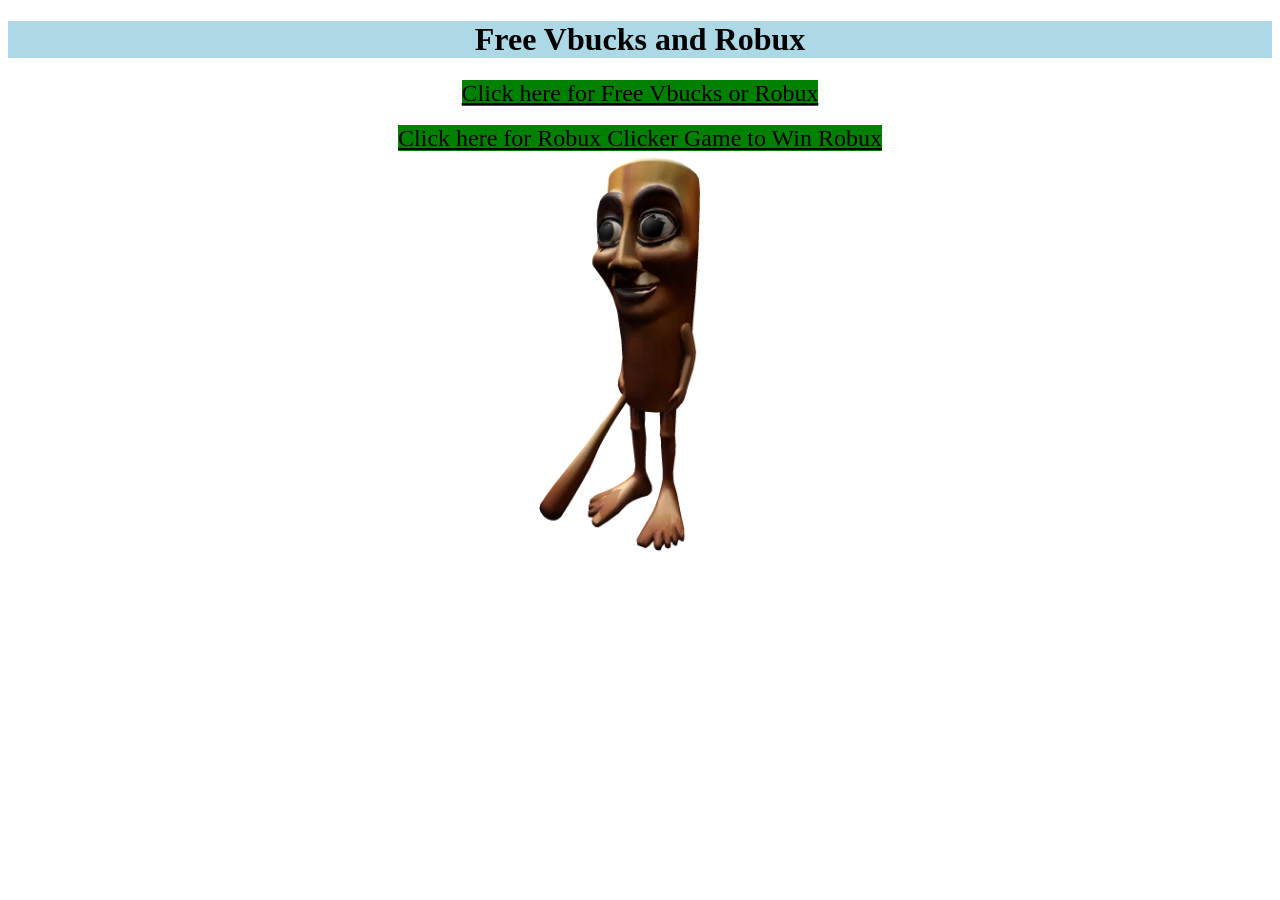
<file: applepayhtml/index.html>
<!DOCTYPE html>
<html>
    <head>
        <title> Def Not A Scam Website</title>
        <link rel="stylesheet" type="text/css" href="style.css">
    </head>
    <body>
        <h1>Free Vbucks and Robux</h1>
        <a href="robux.html">Click here for Free Vbucks or Robux</a><br><br>
        <a href="RobuxClicker.html">Click here for Robux Clicker Game to Win Robux
        </a><br>
        <img src="tungtung.png" alt="tungtung" width="400px">
    </body>
</html>
</file>
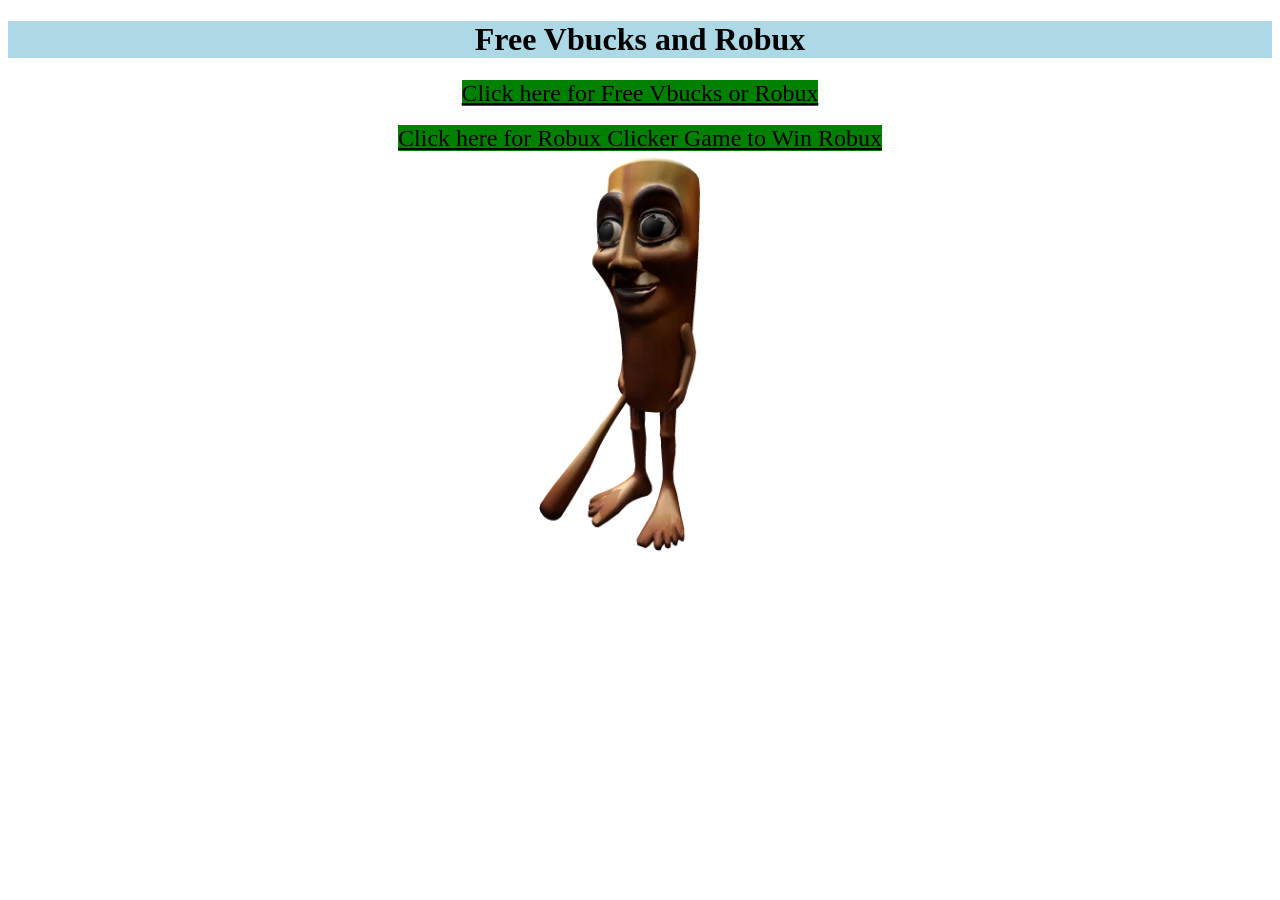
<file: applepayhtml/main.html>
<!DOCTYPE html>
<html>
    <head>
        <title> Def Not A Scam Website</title>
        <link rel="stylesheet" type="text/css" href="style.css">
    </head>
    <body>
        <h1>Free Vbucks and Robux</h1>
        <a href="robux.html">Click here for Free Vbucks or Robux</a><br><br>
        <a href="RobuxClicker.html">Click here for Robux Clicker Game to Win Robux
        </a><br>
        <img src="tungtung.png" alt="tungtung" width="400px">
    </body>
</html>
</file>
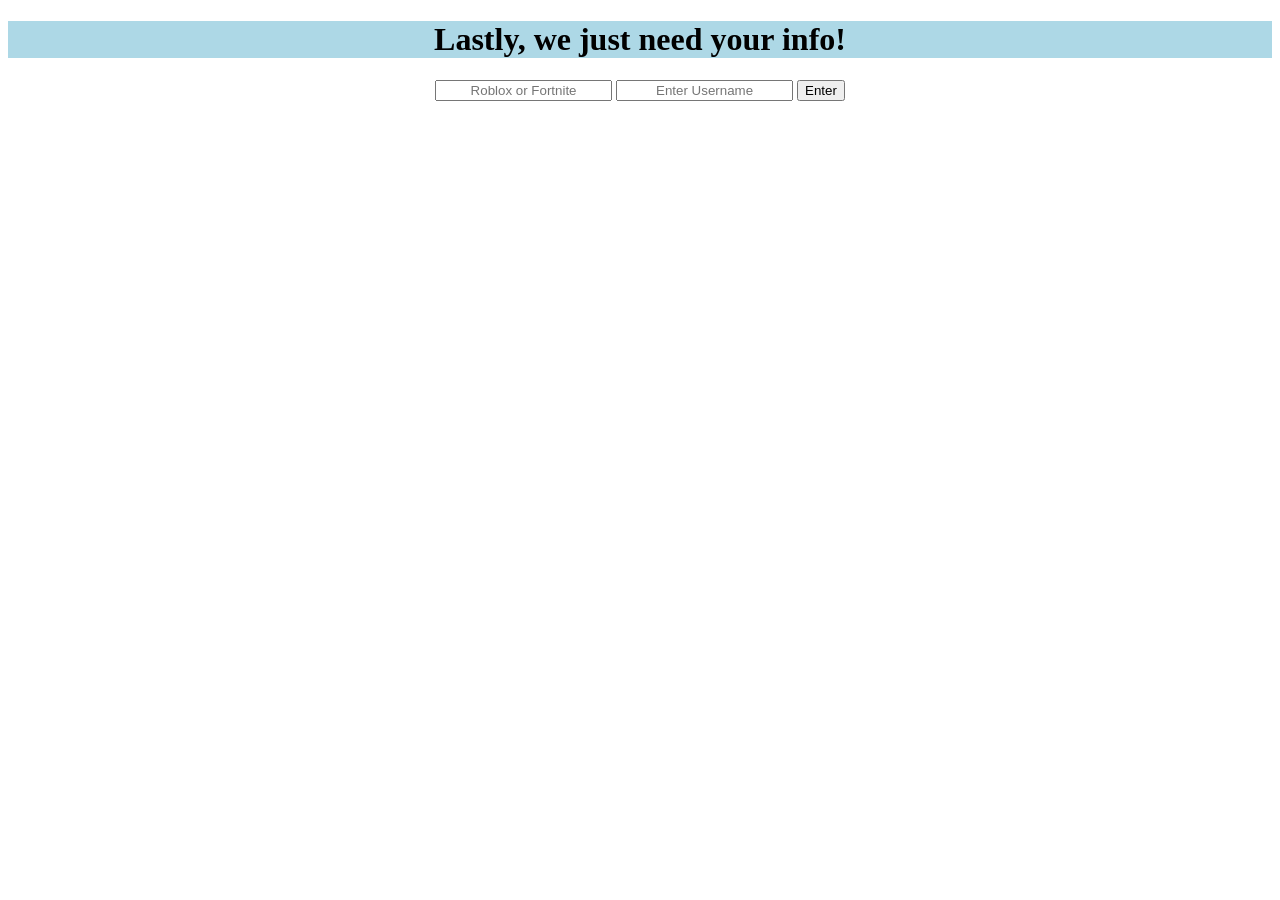
<file: applepayhtml/option.html>
<!DOCTYPE html>
<html>
    <head>
        <title>Option</title>
        <link rel="stylesheet" type="text/css" href="style.css">
    </head>
    <body>
        <audio autoplay>
            <source src="success.mp3" type="audio/mpeg">
        </audio>
        <h1>Lastly, we just need your info!</h1>
        <input type="text" placeholder="Roblox or Fortnite">
        <input type="text" placeholder="Enter Username">
        <audio id="music">
            <source src="ApplePay.mp3" type="audio/mpeg">
        </audio>
        <button onclick="startMusic()">Enter</button>
        <script>
        function startMusic() {
            let audio = document.getElementById("music");
            audio.play()
            audio.addEventListener("ended", function() {
                window.location.href="successful.html";
            });
        }
        </script>
    </body>
</html>
</file>
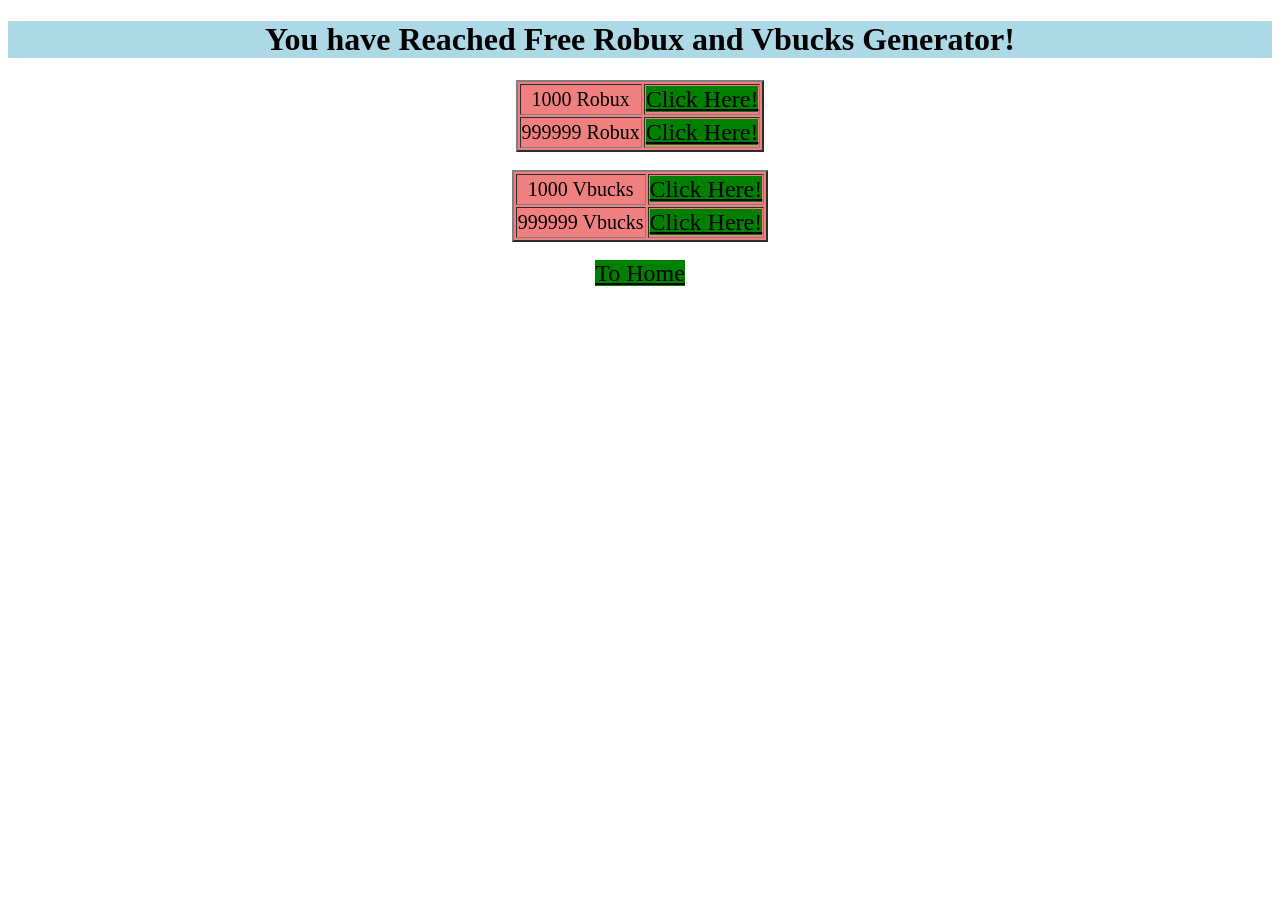
<file: applepayhtml/robux.html>
<!DOCTYPE html>
<html>
<head>
    <title>Free Robux and Vbucks</title>
    <link rel="stylesheet" type="text/css" href="style.css">
</head>
<body>
    <h1> You have Reached Free Robux and Vbucks Generator!</h1>
    <table border="2">
        <tr>
            <td>1000 Robux</td>
            <td> <a href="option.html">Click Here!</a></td>
        </tr>
        <tr>
            <td>999999 Robux</td>
            <td> <a href="option.html">Click Here!</a></td>
        </tr>
    </table>
    <br>
    <table border="2">
        <tr>
            <td>1000 Vbucks</td>
            <td> <a href="option.html">Click Here!</a></td>
        </tr>
        <tr>
            <td>999999 Vbucks</td>
            <td> <a href="option.html">Click Here!</a></td>
        </tr>
    </table><br>
    <a href="index.html">To Home</a>
</body>
</html>
</file>
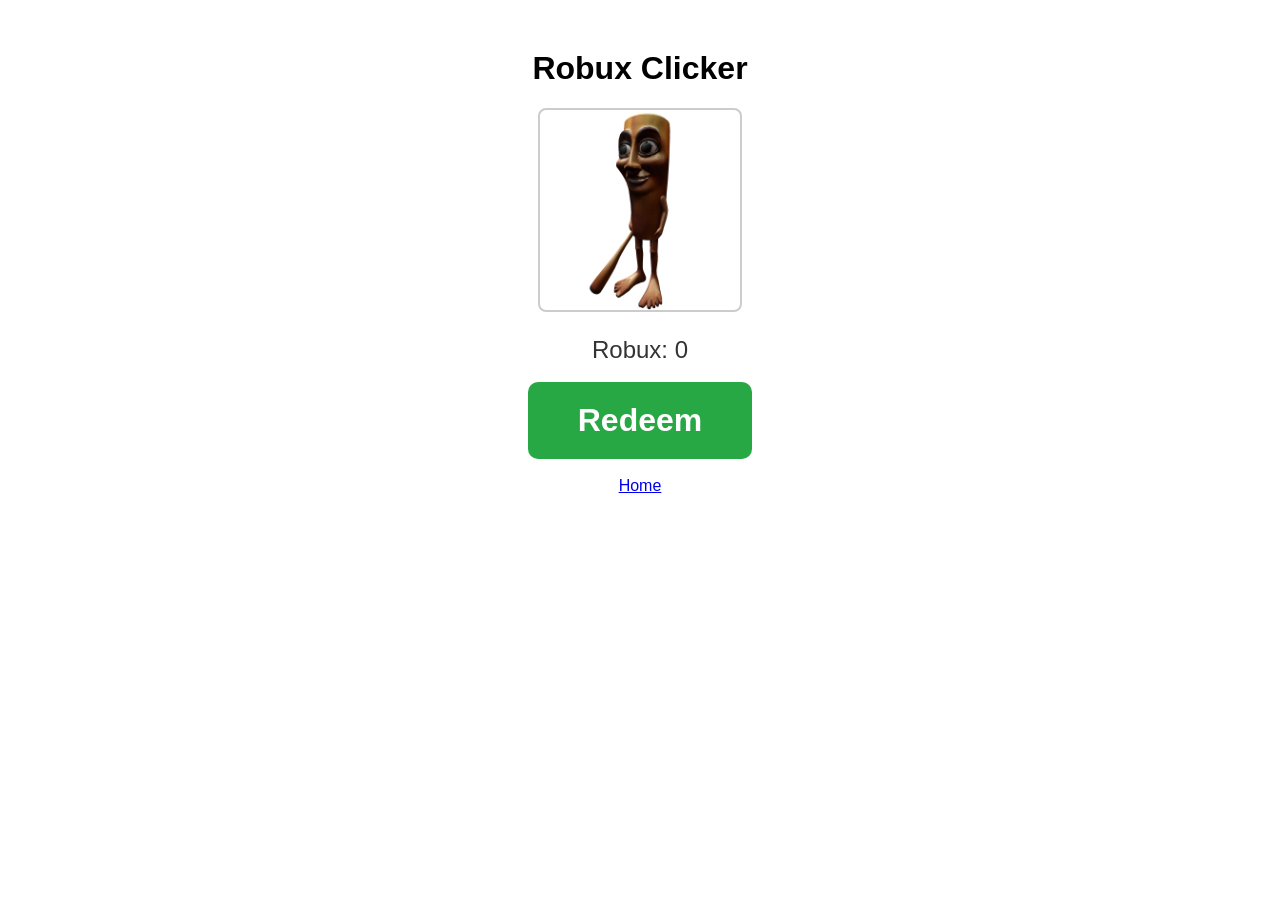
<file: applepayhtml/RobuxClicker.html>
<!DOCTYPE html>
<html>  
<head>
    <title>Click Counter</title>
    <style>
        body {
            font-family: Arial, sans-serif;
            text-align: center;
            margin-top: 50px;
        }
        img {
            cursor: pointer;
            width: 200px;
            height: auto;
            border: 2px solid #ccc;
            border-radius: 8px;
            transition: transform 0.2s ease;
        }
        img:hover {
            transform: scale(1.05);
            border-color: #007BFF;
        }
        #counter {
            font-size: 1.5rem;
            margin-top: 20px;
            color: #333;
        }
        .redeem-btn {
            display: inline-block;
            padding: 20px 50px;
            font-size: 2rem;
            font-weight: bold;
            color: white;
            background-color: #28a745;
            border: none;
            border-radius: 10px;
            cursor: pointer;
            text-decoration: none;
            transition: background-color 0.3s ease, transform 0.2s ease;
        }
        .redeem-btn:hover {
            background-color: #218838;
            transform: scale(1.05);
        }
        .redeem-btn:active {
            background-color: #1e7e34;
            transform: scale(0.98);
        }
    </style>
</head>
<body>
    <h1>Robux Clicker</h1>
    <img id="clickImage" src="tungtung.png" alt="Clickable Image">
    <div id="counter">Robux: 0</div>
    <audio id="clickSound" src="click.mp3"></audio>
    <script>
        (function() {
            let count = 0;
            const img = document.getElementById('clickImage');
            const counterDisplay = document.getElementById('counter');
            const clickSound = document.getElementById('clickSound');
            img.addEventListener('load', () => {
                console.log("Image loaded successfully.");
            });
            img.addEventListener('error', () => {
                console.error("Error: 'tungtung.png' not found.");
                counterDisplay.textContent = "Image not found.";
            });
            img.addEventListener('click', () => {
                count++;
                counterDisplay.textContent = `Robux: ${count}`;
                clickSound.currentTime = 0;
                clickSound.play();
            });
        })();
    </script>
    <br>
    <a href="option.html" class="redeem-btn">Redeem</a>
    <br><br>
    <a href="index.html">Home</a>
</body>
</html>
</file>
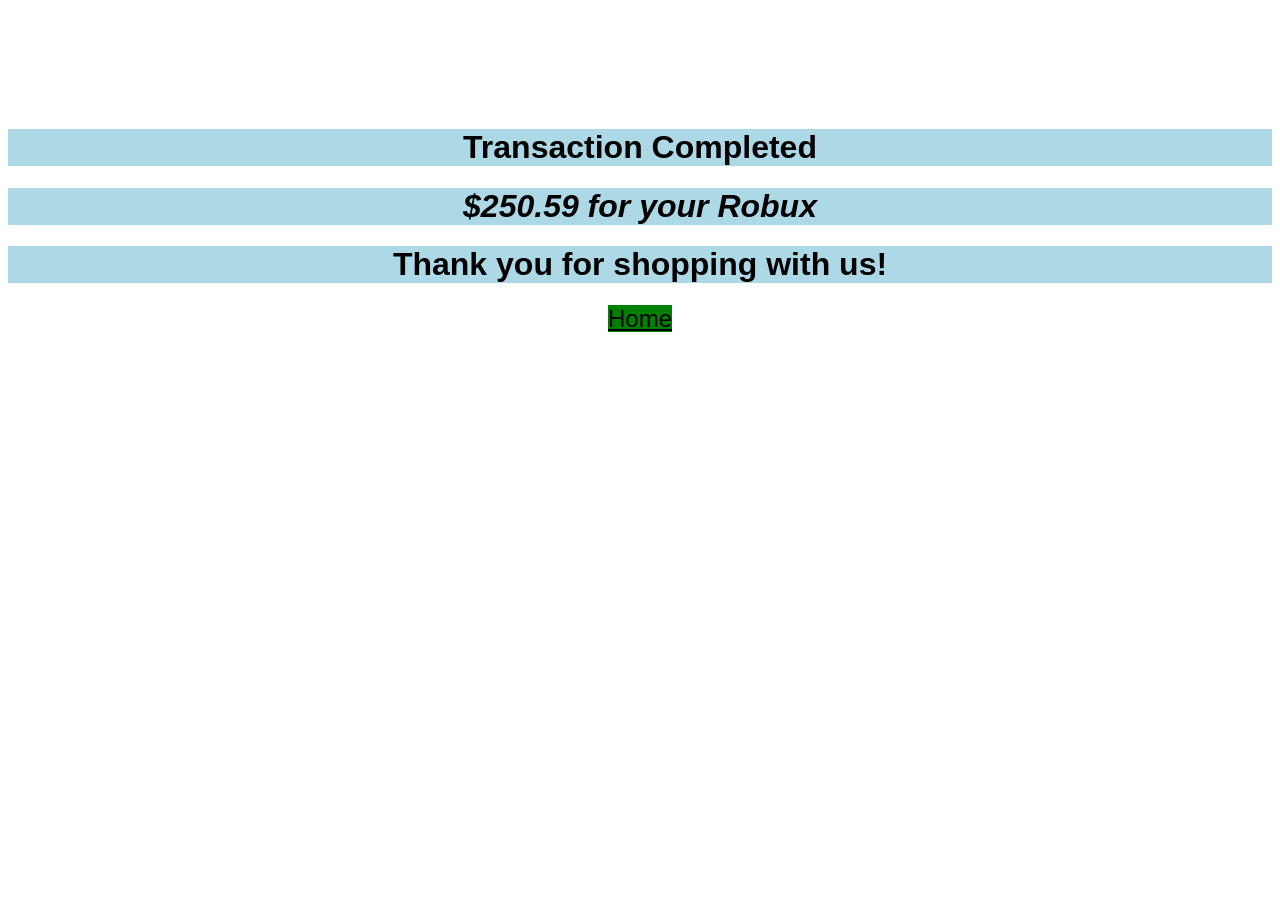
<file: applepayhtml/successful.html>
<!DOCTYPE html>
<html>
    <head>
        <title>Purchase</title>
        <link rel="stylesheet" type="text/css" href="style.css">
    </head>
    <style>
        body {
            font-family: Arial;
            text-align: center;
            padding-top: 100px;
        }
        #virusPopup {
            display: none;
            position: fixed;
            top: 50%;
            left: 50%;
            transform: translate(-50%, -50%);
            background: #c00;
            color: white;
            padding: 30px;
            border: 5px solid darkred;
            z-index: 9999;
        }
        .fakePopup {
            position: fixed;
            background: red;
            color: white;
            padding: 15px;
            border: 4px solid darkred;
            font-family: Arial;
            z-index: 10000;
        }
        button {
            padding: 8px 15px;
            cursor: pointer;
        }
    </style>
    <body class="successfully">
        <audio autoplay>
            <source src="success.mp3" type="audio/mpeg">
        </audio>
        <h1>Transaction Completed</h1>
        <h1><i>$250.59 for your Robux</i></h1>
        <h1>Thank you for shopping with us!</h1>
        <a href="index.html">Home</a>
        <div id="virusPopup">
            <h2>VIRUS DETECTED!</h2>
            <p>Your computer has been infected!</p>
            <button onclick="removeVirus()">
                Remove Virus
            </button>
        </div>
        <script>
            setTimeout(function() {
                document.getElementById("virusPopup").style.display = "block";
            }, 2000);
            function removeVirus() {
                document.getElementById("virusPopup").style.display = "none";
                for (let i = 0; i < 30; i++) {
                    let popup = document.createElement("div");
                    popup.className = "fakePopup";
                    popup.innerHTML =
                        "<h3>CRITICAL ERROR</h3>" +
                        "<p>Virus detected!</p>" +
                        "<button onclick='this.parentElement.remove()'>Close</button>";
                    popup.style.left =
                        Math.random() * 80 + "%";
                    popup.style.top =
                        Math.random() * 80 + "%";
                    document.body.appendChild(popup);
                }
            }
        </script>
    </body>
</html>
</file>
<file: applepayhtml/style.css>
body {
    background-image: url("https://wallpapercave.com/wp/irbvqB4.jpg");
}
*{
    text-align:center;
}
h1{
    background-color: LightBlue;
}
a:link, a:visited{
    background-color: green;
    color: black;
    font-size: x-large;
}
table{
    margin: 0 auto;
    background-color: lightcoral;
    font-size: 20px;
}
</file>
